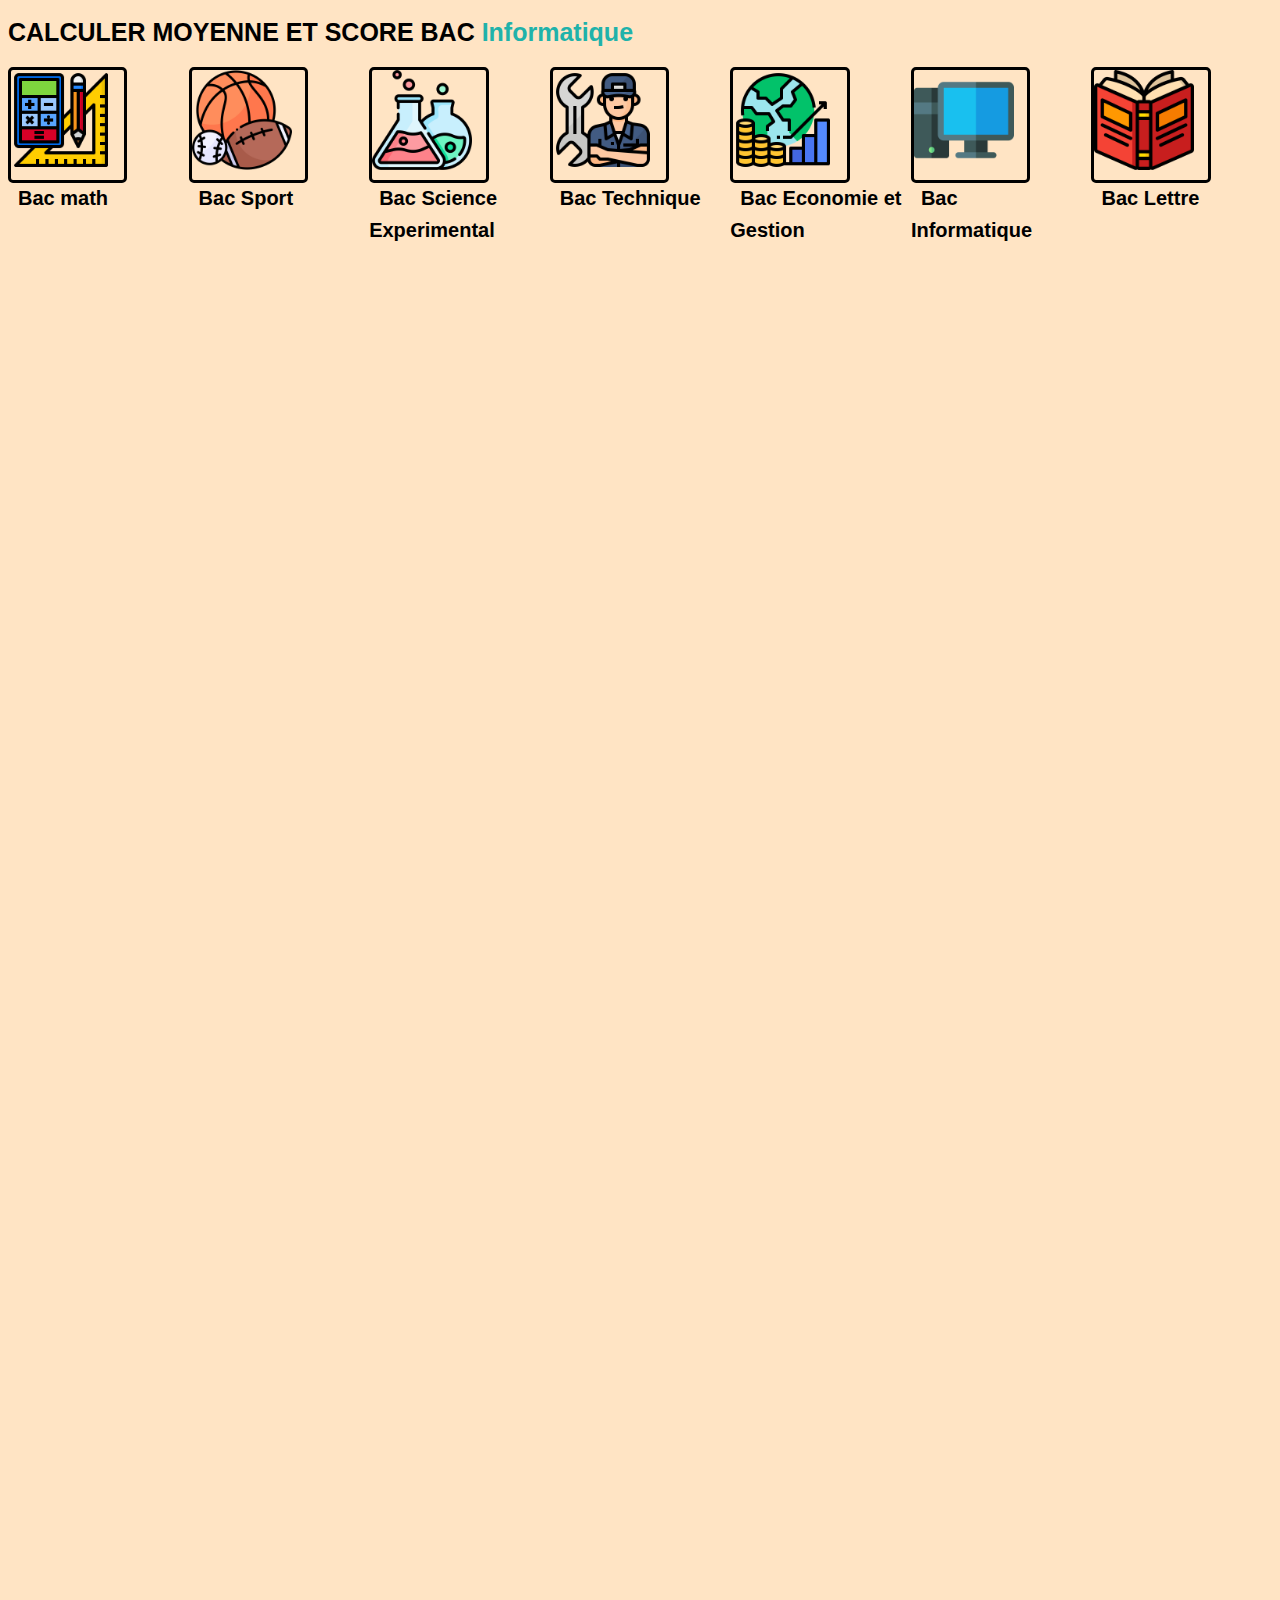
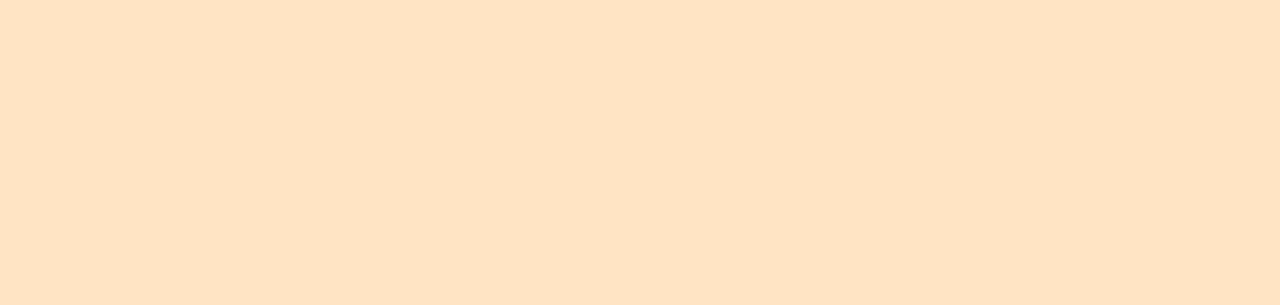
<file: index.html>
<!DOCTYPE html>
<html >
<head>
    <title>Mo3adli</title>
</head>
<link rel="stylesheet" href="css/style.css">
<body style="background-color: bisque;">
    <h1 id="h1">CALCULER MOYENNE ET SCORE BAC </h1>
    <section class="section">
        <div class="box1" >
        <div class="minicercle"><img src="images/math.png" alt="" width="100px" height="100px"></div>
        <a href="math.html" target="bacinfo"><label class="lable">Bac math</label></a>
        </div>
    <div class="box1" >
        <div class="minicercle"><img src="images/sports.png" alt="" width="100px" height="100px"></div>
        <a href="sport.html" target="bacinfo"><label class="lable">Bac Sport</label></a>
    </div>
    <div class="box1" >
        <div class="minicercle"><img src="images/science.png" alt="" width="100px" height="100px"></div>
        <a href="Science.html" target="bacinfo"><label class="lable">Bac Science Experimental</label></a>
    </div>
    <div class="box1" >
        <div class="minicercle"><img src="images/mechanic.png" alt="" width="100px" height="100px"></div>
        <a href="technique.html" target="bacinfo"> <label class="lable">Bac Technique</label></a>
    </div>
    <div class="box1" >
    
        <div class="minicercle"><img src="images/economic.png" alt="" width="100px" height="100px"></div>
        <a href="economie.html" target="bacinfo"> <label class="lable">Bac Economie et Gestion</label></a>
    </div>

    <div class="box1" >
        <div class="minicercle"><img src="images/computer.png" alt="" width="100px" height="100px"></div>
        <a href="tesdt.html" target="bacinfo" ><label class="lable">Bac Informatique</label></a>
    </div>
    <div class="box1" >
        <div class="minicercle"><img src="images/book.png" alt="" width="100px" height="100px"></div>
        <a href="lettre.html" target="bacinfo">  <label class="lable">Bac Lettre</label></a>
    </div>
    </section><div class="iframe-container"><iframe id="myIframe" name="bacinfo" frameborder="1"  ></iframe></div>
    
    <script src="js/control.js"></script>
</body>
</html>
</file>
<file: css/style.css>
#h1{
  font-size: 25px;
  color: black;
  overflow: hidden;
  position: relative;
  font-family:'Lucida Sans', 'Lucida Sans Regular', 'Lucida Grande', 'Lucida Sans Unicode', Geneva, Verdana, sans-serif;
}

#h1::after{
content: "Informatique";
display: inline-block;
animation: animation 4s steps(9) infinite;
width: 0ch;
color: lightseagreen;


}


@keyframes animation {
  14%{
      content: "Informatique";
      width:auto;
  }
  28%{ width: auto;
      content: "Science experimental";
  }
  42%{width:auto;
  content: "Lettre";
  }
  56%{width:auto;
  content: "Technique";
  }
  70%{width:auto;
  content: "Sport";
  }
  84%{width:auto;
  content: "Economique";
  }
  98%{
      width:auto;
  content: "Math";
  }
}
.minicercle{
  border-style: solid;
  border-color: black;
  width: 3cm;
  border-radius:5px ;
  
}

.section{
  margin-top: 20px;
  display: flex;
}
.lable{
  font-weight: bold;
  margin-right: 10px;
  margin-left: 10px;
  margin-bottom: 10px;
  
  cursor: pointer;    
  font-size: 20px;    

}
a:link{color:black;
text-decoration: none;}
a:hover{
  color:grey;
}
a:visited{
  color:black;
}





/*input:valid{
  border-color: green;
}
input:invalid {
  border-color: red;
  animation: shake 0.4s linear;
}*/

h3{
  font-family: 'Gill Sans', 'Gill Sans MT', Calibri, 'Trebuchet MS', sans-serif;
  font-weight: normal;
  font-style: normal; 
  background-color: tomato;
  width: auto;
  text-align: center;
  border-radius: 5px;
  color: white;
}

.moy{
  width: 100px;
  height: 25px;
  border-color: black;
  
}
.inputinf{
 height: 30px;
 
 width: 100%;
}






/* End container */

body {
  font-family: "Libre Baskerville", serif;
  font-weight: 400;
  font-size: 16px;
  line-height: 30px;
  background-color: #040507;
  color: #ababab;
}

.all .overlay {
  background-color: black;
}
.title {
  text-transform: uppercase;
  font-size: 23px;
  font-weight: bolder;
  letter-spacing: 1.5px;
  color: white;
  text-align: center;
  line-height: 45px;
}


input[type="checkbox"] {
  appearance: none;
  width: 20px;
  height: 20px;
  border: 2px solid #4CAF50;
  border-radius: 4px;
  transition: all 0.2s ease-in-out;
}

input[type="checkbox"]:checked {
  background-color: #4CAF50;
}

input[type="checkbox"]:checked::before {
  content: "\2713";
  display: block;
  color: white;
  font-size: 16px;
  line-height: 20px;
  text-align: center;
}








.box input[type="number"]:focus + label[placeholder]:before,
.box input[type="number"]:valid + label[placeholder]:before{
  transition-duration: .2s;
  transform: translate(0, -1.6em) scale(0.9, 0.9);	
	
}

.box input[type="number"]:valid{
	border-color: green;
}
.box input[type="number"]:invalid{
	border-color: red;
}



.box input[type="number"] + label[placeholder] {
  display: block;	
  pointer-events: none;
  line-height: 2em;
  padding: 0 4px;
  margin-top: calc(-3.5em - 2px);
  margin-bottom: calc((3.5em - 1em) + 2px);
}

.box input[type="number"] + label[placeholder]:before {
  content: attr(placeholder);
  display: inline-block;
  margin: 0 calc(0.5em + 2px);
  padding: 0 5px;
  color: #7d7d7d;
  white-space: nowrap;
  transition: 0.3s ease-in-out;
  background-color: #040507;
  background-size: 100% 5px;
  background-repeat: no-repeat;
  background-position: center;
}

.box,
.box2 {
  padding: 10px;
  text-align: center;
}


.box input[type="number"] {
  border: 0;
  background: none;
  display: block;
  margin: 20px auto;
  text-align: center;
  border: 2px solid #3498db;
  padding: 14px 10px;
  width: 150px;
  color: white;
  border-radius: 24px;
 
}

.box input[type="number"]:focus {
  width: 220px;
  border-color: #2ecc71;
}
.box2 input[type="submit"],
.box2 input[type="text"] {
  border: 0;
  background: none;
  display: block;
  width: 200px;
  margin: 20px auto;
  text-align: center;
  border: 2px solid #2ecc71;
  padding: 14px 40px;
  outline: none;
  color: white;
  border-radius: 24px;
  transition: 0.25s;
  cursor: pointer;
}

.box input[type="submit"]:hover {
  background: #2ecc71;
  width: 300px;
}
.text {
  text-align: center;
  letter-spacing: 2px;
  color: white;
  font-size: 18px;
}
.ou {
  text-align: center;
  color: red;
  font-size: 15px;
}


#footer {
  text-align: center;
}



@media (min-width: 768px) {
  #col-1 {
    position: relative;
    width: 50%;
    float: left;
    height: 100%;
    background-color: black;
   
  }

  #col-2 {
    position: relative;
    width: 50%;
    float: left;
    height: 100%;
    background-color: black;
   
  }}
  .box,
  .box2 {
    padding: 25px;
    text-align: center;
  }
  .box input[type="number"] {
    border: 0;
    background: none;
    display: block;
    margin: 20px auto;
    text-align: center;
    border: 2px solid #3498db;
    padding: 14px 10px;
    width: 200px;
    outline: none;
    color: white;
    border-radius: 24px;
    transition: 0.25s;
  }
  .box input[type="number"]:focus {
    width: 280px;
    border-color: #2ecc71;
  }
  .box input[type="submit"],
  .box input[type="text"] {
    border: 0;
    background: none;
    display: block;
    margin: 30px auto;
    text-align: center;
    border: 2px solid #2ecc71;
    padding: 14px 40px;
    outline: none;
    color: white;
    border-radius: 24px;
    transition: 0.25s;
    cursor: pointer;
  }
  .box input[type="submit"],
  .box input[type="text"] {
    width: 600px;
  }
  
 
  .title {
    text-transform: uppercase;
    font-size: 43px;
    font-weight: bolder;
    letter-spacing: 3px;
    color: white;
    text-align: center;
    line-height: 55px;
  }





/*button calcul*/
.button-28 {
  appearance: none;
  background-color: transparent;
  border: 2px solid #1A1A1A;
  border-radius: 15px;
  box-sizing: border-box;
  color: #3B3B3B;
  cursor: pointer;
  display: inline-block;
  font-family: Roobert,-apple-system,BlinkMacSystemFont,"Segoe UI",Helvetica,Arial,sans-serif,"Apple Color Emoji","Segoe UI Emoji","Segoe UI Symbol";
  font-size: 16px;
  font-weight: 600;
  line-height: normal;
  margin: 0;
  min-height: 60px;
  min-width: 0;
  outline: none;
  padding: 16px 24px;
  text-align: center;
  text-decoration: none;
  transition: all 300ms cubic-bezier(.23, 1, 0.32, 1);
  user-select: none;
  -webkit-user-select: none;
  touch-action: manipulation;
  width: 100%;
  will-change: transform;
}

.button-28:disabled {
  pointer-events: none;
}

.button-28:hover {
  color: #fff;
  background-color: #1A1A1A;
  box-shadow: rgba(0, 0, 0, 0.25) 0 8px 15px;
  transform: translateY(-2px);
}

.button-28:active {
  box-shadow: none;
  transform: translateY(0);
}

/*ifram*/
.iframe-container {
  position: absolute;
 margin-top: 1cm;
  width: 90%;
  height: 100%;
  padding-bottom: 56.25%; /* Assuming a 16:9 aspect ratio, adjust as needed */
}

.iframe-container iframe {
  position: absolute;
  margin-left: 2cm;
   border: none;
  top: 0;
  left: 0;
  width: 100%;
  height: 100%;
}
.box1{
 font-family: 'Segoe UI', Tahoma, Geneva, Verdana, sans-serif;
 font-size: 16px;
 width: 100%;
}
</file>
